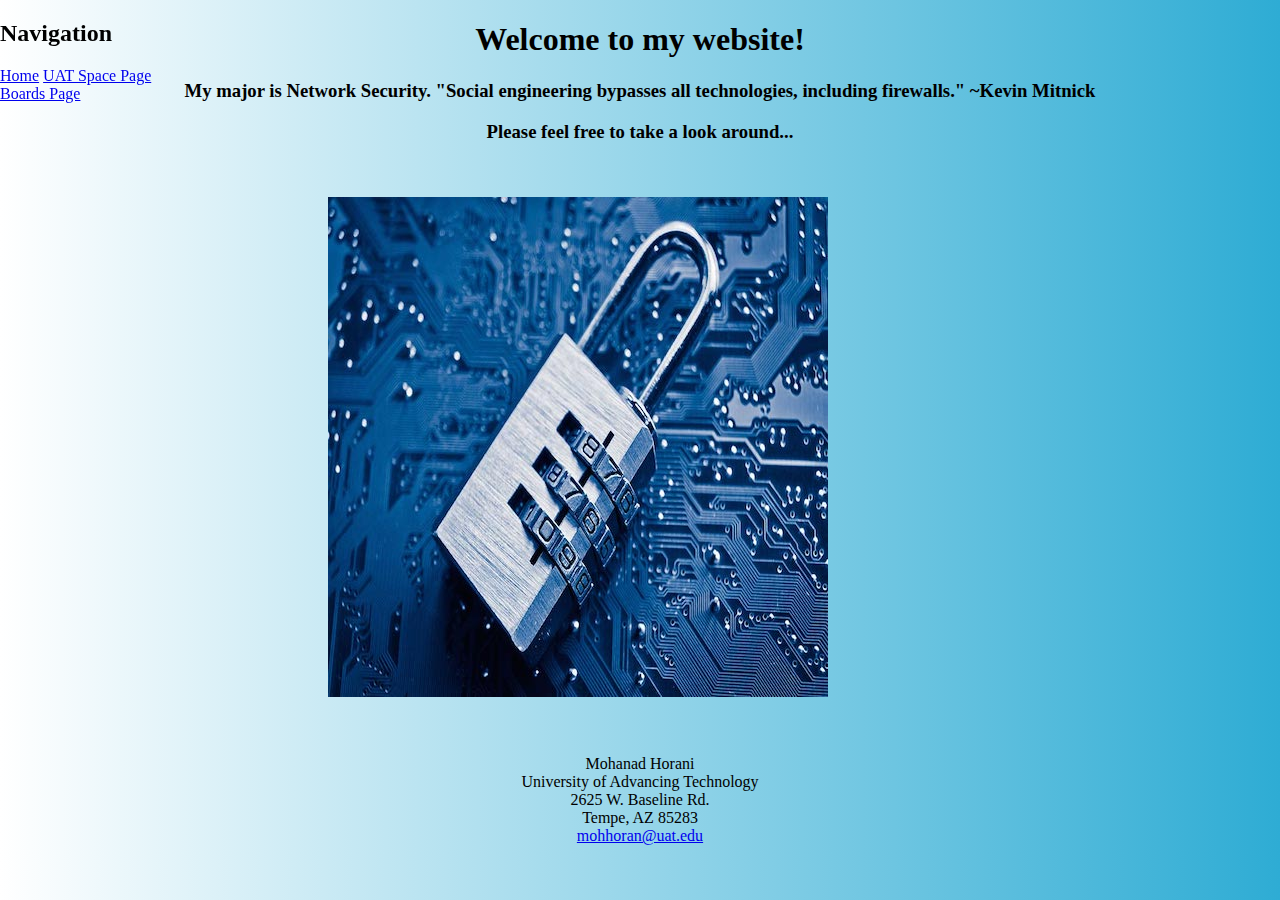
<file: index.html>
<!DOCTYPE html>
<html>
    <head>
        <link href="style.css" rel="stylesheet" type="text/css" />
        <title>
            Welcome to Mohanad's website. 
        </title>
    </head>
    <body>
        <h1 id="textTitle">
            Welcome to my website!
        </h1>
        <h3 id="textTitle">
            My major is Network Security.
            "Social engineering bypasses all technologies, including firewalls." ~Kevin Mitnick
        </h2>
        <h3 id ="textTitle">
            Please feel free to take a look around...
        </h3>
        <nav>
            <h2>Navigation</h2>
            <a href="./index.html">Home</a>
            <a href="./login.html">UAT Space Page</a>
            <a href="./boards.html">Boards Page</a>
        </nav>
        <br>
        <br>
        <div id="picTitle">
            <img src="NetworkSecurityImage.jpeg"><br>
        </div>
        <br>
        <br>
        <br>
        <footer>
            Mohanad Horani<br>
            University of Advancing Technology<br>
            2625 W. Baseline Rd.<br>
            Tempe, AZ 85283<br>
            <a href="mailto:mohhoran@uat.edu">mohhoran@uat.edu</a>
        </footer>
    </body>
</html>
</file>
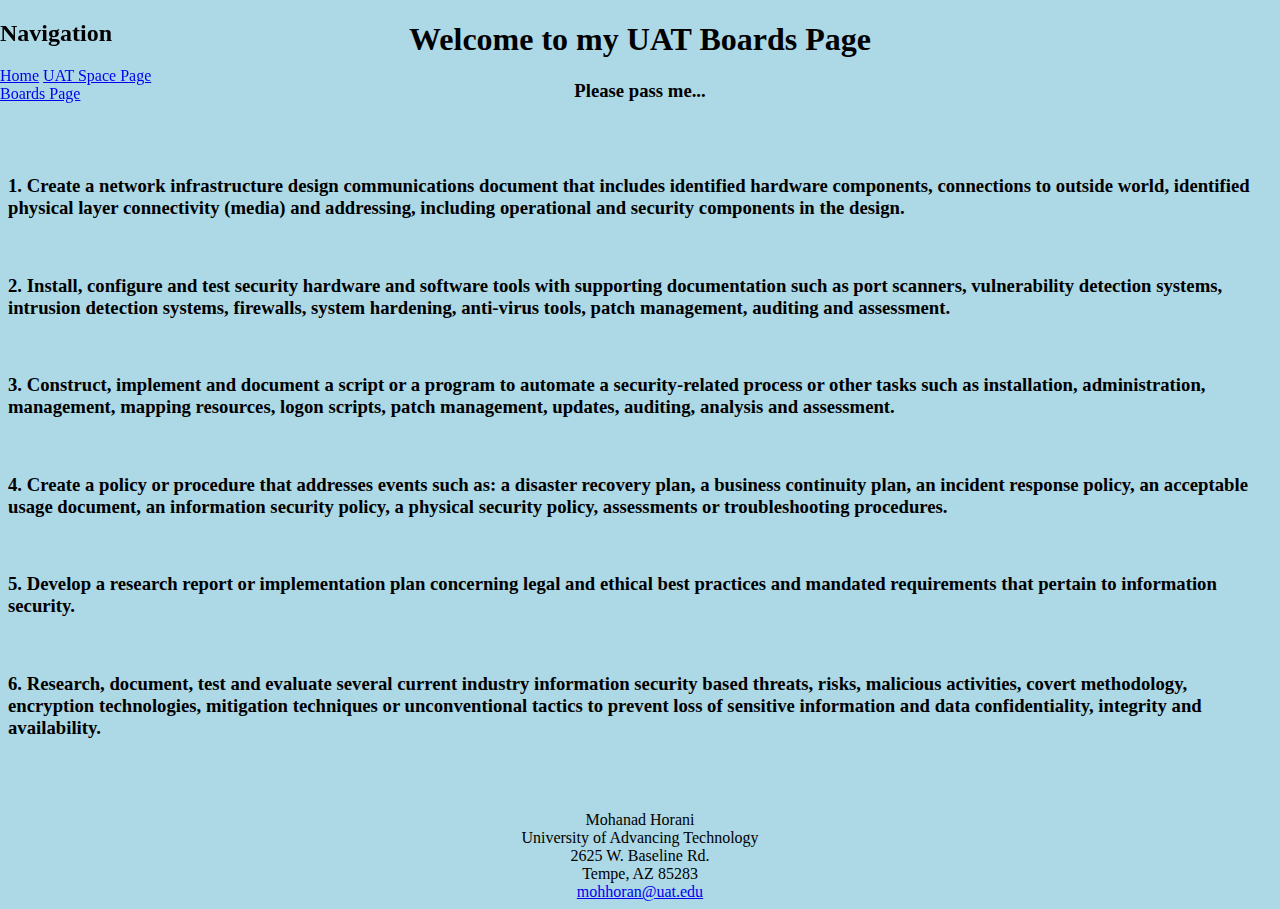
<file: boards.html>
<!DOCTYPE html>
<html lang="en">
<head>
    <link href="boardsStyle.css" rel="stylesheet" type="text/css" />
    <meta charset="UTF-8">
    <meta http-equiv="X-UA-Compatible" content="IE=edge">
    <meta name="viewport" content="width=device-width, initial-scale=1.0">
    <title>UAT Boards Page</title>
</head>
<body>
    <header>
        <h1>
            Welcome to my UAT Boards Page
        </h1>
        <h3>
            Please pass me...
        </h3>
    </header>
        <nav>
            <h2>Navigation</h2>
            <a href="./index.html">Home</a>
            <a href="./login.html">UAT Space Page</a>
            <a href="./boards.html">Boards Page</a>
        </nav>
    <br>
    <br>
<!-- Place objectives here-->
<div id="bodyStyle">
<h3>1. Create a network infrastructure design communications document that includes identified hardware components,
connections to outside world, identified physical layer connectivity (media) and addressing, including operational and
security components in the design.</h3><br>
<h3>2. Install, configure and test security hardware and software tools with supporting documentation such as port scanners,
vulnerability detection systems, intrusion detection systems, firewalls, system hardening, anti-virus tools, patch
management, auditing and assessment.</h3><br>
<h3>3. Construct, implement and document a script or a program to automate a security-related process or other tasks such as
installation, administration, management, mapping resources, logon scripts, patch management, updates, auditing,
analysis and assessment.</h3><br>
<h3>4. Create a policy or procedure that addresses events such as: a disaster recovery plan, a business continuity plan, an
incident response policy, an acceptable usage document, an information security policy, a physical security policy,
assessments or troubleshooting procedures.</h3><br>
<h3>5. Develop a research report or implementation plan concerning legal and ethical best practices and mandated requirements
that pertain to information security.</h3><br>
<h3>6. Research, document, test and evaluate several current industry information security based threats, risks, malicious
activities, covert methodology, encryption technologies, mitigation techniques or unconventional tactics to prevent loss of
sensitive information and data confidentiality, integrity and availability.</h3><br>
</div>
<br>
<br>
    <footer>
            Mohanad Horani<br>
            University of Advancing Technology<br>
            2625 W. Baseline Rd.<br>
            Tempe, AZ 85283<br>
            <a href="mailto:mohhoran@uat.edu">mohhoran@uat.edu</a>
    </footer>
</body>
</html>
</file>
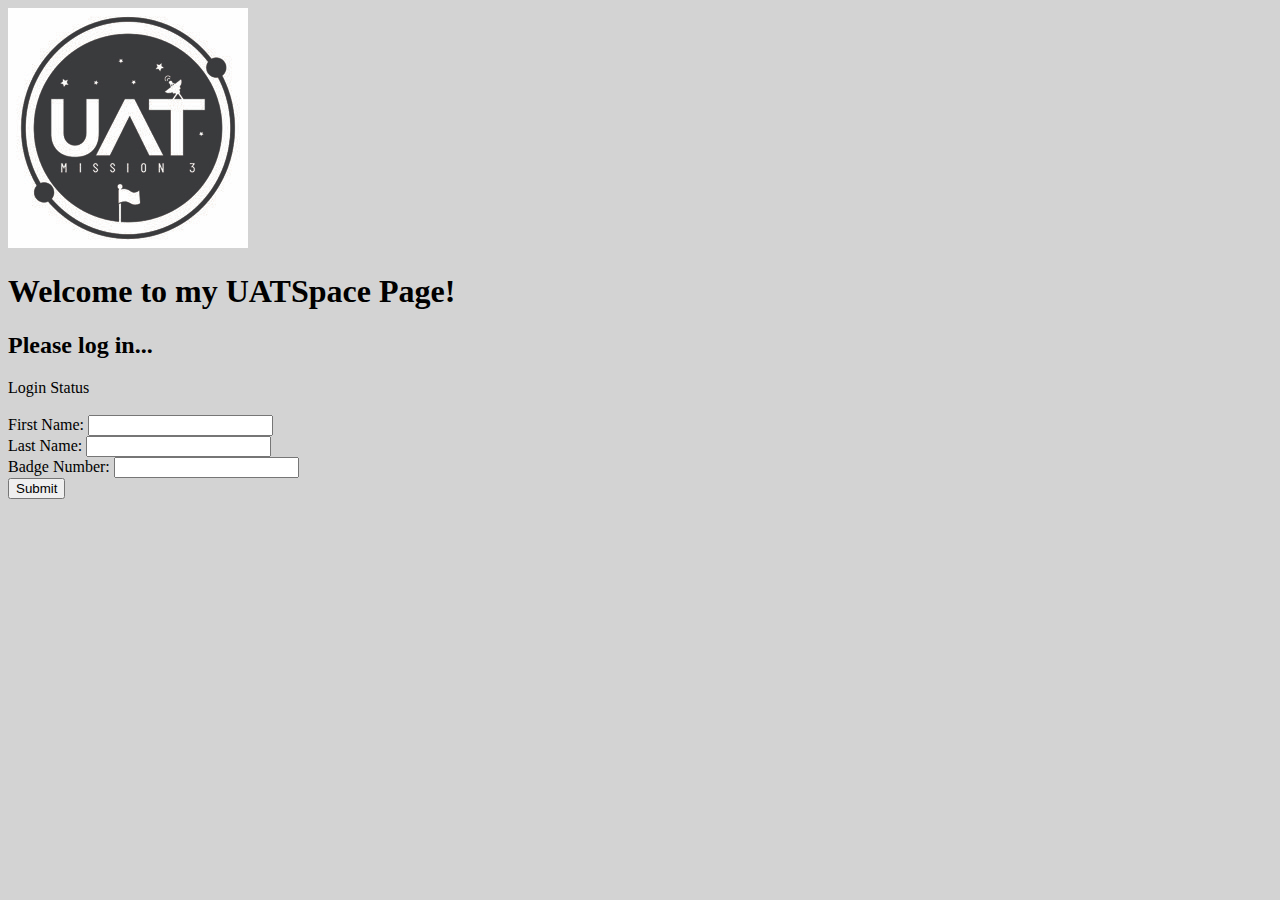
<file: login.html>
<!DOCTYPE html>
<html>
    <head>
        <link href="loginStyle.css" type="text/css" rel="stylesheet">
        <script src="loginCode.js"></script>
        <title> Mohanad's UATSpace Login Page</title>
    </head>
    <body>
        <img src = "UATspaceLogo.jpg">
        <h1>
            Welcome to my UATSpace Page!
        </h1>
        <h2>
            Please log in...
        </h2>
        <div id="loginStatus">
            Login Status
        </div><br>
        <form id="creditSubmit" onsubmit="return false">
            First Name: <input type="text" id="fName"><br>
            Last Name: <input type ="text" id="lName"><br>
            Badge Number: <input type="number" id="badgeID"><br>
            <input type="submit" onclick="checkCreds()"><br>
        </form>
    </body>
</html>
</file>
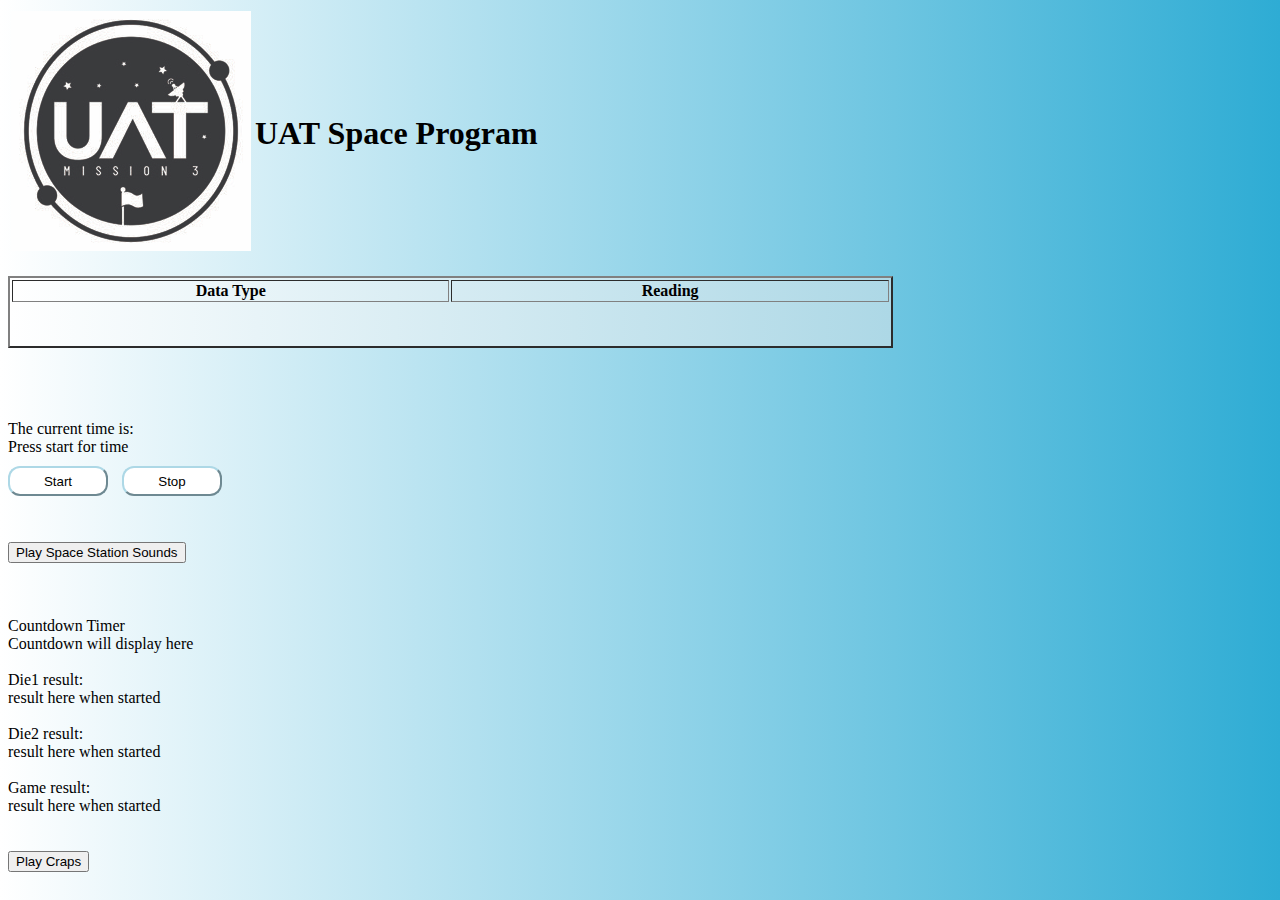
<file: UATSpace.html>
<!DOCTYPE html>
<!--HTML for UAT Space in CSC102
    By: Mohanad Horani
    mohhoran@uat.edu-->
<html>
    <head>
        <!--links up code.js with our html file-->
        <script src="code.js"></script>
        <script src="launchDataDis.js"></script>
        <!--raw data for the dom-->
        <script src="dataLoader.js"></script>
        <!-- Stylesheet link-->
        <link href="style.css" rel="stylesheet" type="text/css" />
        <!--title at top bar for webpage-->
        <title>
            Mohanad's UATSpace Page
    </title>
    <script>
        //create some needed variable for the dom
        var theTime = new Date();
        var time_interval = 5000;
        var last_interation = 0;
        var running = true;
        var index = 0;
        var timer;
        var data = getData();
    </script>

</head>



<body>
    <table>
        <td><img src = "UATspaceLogo.jpg"></td>
        <td><h1>UAT Space Program</h1></td>
    </table>
    <br>
    <table id="data" width="70%" border="2">
        <col width ="35%"><col width = "35%">
        <thead>
            <th>Data Type</th>
            <th>Reading</th>
        </thead>
        <tbody>
            <tr id="seconds"></tr>
            <tr id="latitude"></tr>
            <tr id="longitude"></tr>
            <tr id="gpsAltitude"></tr>
            <tr id="bmpSensorAlt"></tr>
            <tr id="bmpSensorPress"></tr>
            <tr id ="bmpSensorTemp"></tr>
            <tr id="digSensorTemp"></tr>
            <tr id="cssSensorTemp"></tr>
            <tr id="cssSensorCO2"></tr>
            <tr id="cssSensorTVOC"></tr>
            <tr id="UV"></tr>
            <tr id="accelX"></tr>
            <tr id="accelY"></tr>
            <tr id="accelZ"></trr>
            <tr id ="magneticX"></tr>
            <tr id="magneticY"></tr>
            <tr id ="magneticZ"></tr>
            <tr id ="gyroX"></tr>
            <tr id ="gyroY"></tr>
            <tr id="gyroZ"></tr>
        </tbody>
    </table>
    <br>
    <br>
    <!--Big bold header material-->
    <br>
    <br>
    The current time is: <div id="timeDisplay">Press start for time</div>
    <button onclick="start();" id="startButton" class="button">Start</button>
    <button onclick="stop();" id="stopButton" class="button" style="margin:10px">Stop</button>
    <br>
    <br>
    <br>
    <!--Creates a button called "Play Space Station Sounds" which when clicked, plays the sound from the mp3 file.-->
    <button onclick="playStation();">Play Space Station Sounds</button><br>
    <br>
    <br>
    <br>
    Countdown Timer<br>
    <div id="countdownDisplay">Countdown will display here</div>
    <br>
    <!--Die1 results display window-->
    Die1 result: <div id="die1Res">result here when started</div><br>
    <!--Die2 results display window-->
    Die2 result: <div id="die2Res">result here when started</div><br>
    <!--Game result display window-->
    Game result: <div id="gameRes">result here when started</div><br>
    <!--Creates a line break in the code-->
    <br>
    <!--Displays a button that can be clicked which is titled "playCraps"-->
    <button onclick= "playCraps();">Play Craps</button>
    </body>
</html>
</file>
<file: style.css>
body{
    background: linear-gradient(90deg, white, #2eacd4);
}
#data{
    background:linear-gradient(90deg, white, lightblue)
}
.button{
    background-color: white;
    width: 100px;
    height: 30px;
    border-radius: 12px;
    border-color: lightblue;
}
#textTitle{
    text-align: center;
}
nav{
    height: 100%;
    width: 160px;
    position: fixed;
    z-index: 1;
    top: 0;
    left: 0;
    overflow-x: hidden;
}
#picTitle{
    text-align: center;
    margin-right: 125px;
}
footer{
    text-align: center;
}
#bodyStyle{
    margin-left: 150px;
}
</file>
<file: boardsStyle.css>
body{
    background: lightblue;
}
nav{
    height: 100%;
    width: 160px;
    position: fixed;
    z-index: 1;
    top: 0;
    left: 0;
    overflow-x: hidden;
}
header{
    text-align: center;
}
footer{
    text-align: center;
}
</file>
<file: loginStyle.css>
body {
    background-color:lightgray;
}
</file>
